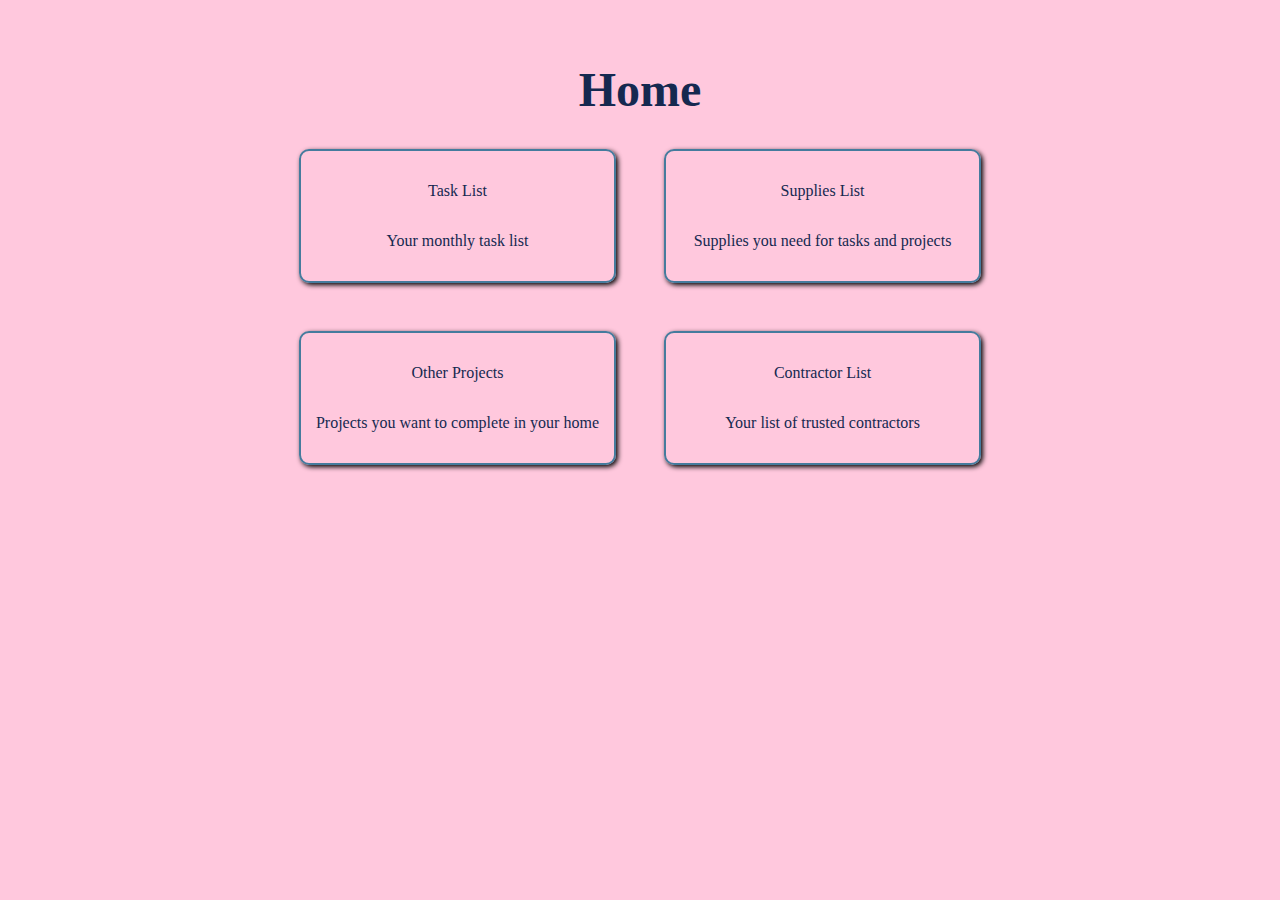
<file: index.html>
<!-- I recognize that this is not at all quality work. It has been a rough
week around my home, and I did not have the energy to put better effort into
this assignment. I will continue to work on this throughout the weeks to show
a better quality product. -->

<!--All icons by Muhammad Haq via freeicons.io-->

<!DOCTYPE html>
<html lang="en">
<head>
    <meta charset="UTF-8">
    <meta http-equiv="X-UA-Compatible" content="IE=edge">
    <meta name="viewport" content="width=device-width, initial-scale=1.0">
    <link rel="stylesheet" href="/css/style.css">
    <link rel="manifest" href="/manifest.json">
    <title>Around the House</title>
</head>
<body>
    <main>
        <h1 class="mainscreen">Home</h1>
        <div class="useroptions">
            <article class="option tasklist">
                <p>Task List</p>
                <p class="subheading">Your monthly task list</p>
            </article>

            <article class="option supplylist">
                <p>Supplies List</p>
                <p class="subheading">Supplies you need for tasks and projects</p>
            </article>

            <article class="option otherprojects">
                <p>Other Projects</p>
                <p class="subheading">Projects you want to complete in your home</p>
            </article>

            <article class="option contractorlist">
                    <p>Contractor List</p>
                    <p class="subheading">Your list of trusted contractors</p>
                </article>

        </div>
    </main>
</body>
</html>
</file>
<file: css/style.css>
body {
    background-color: #FFC8DD;
    color: #152950;
    margin-top: 30px;
    justify-content: center;
    align-items: center;
    display: flex;
}

.useroptions {
    display: grid;
    grid-template-columns: 1fr 1fr;
    gap: 3rem;
    justify-content: center;
    align-content: center;

}

.option {
    border: 2px solid #457b9d;
    border-radius: 10px;
    box-shadow: 2px 2px 5px #000;
    display: flex;
    align-items: center;
    justify-content: center;
    flex-direction: column;
    padding: 15px;
}


.mainscreen {
    text-align: center;
    font-size: 3em;
}
</file>
